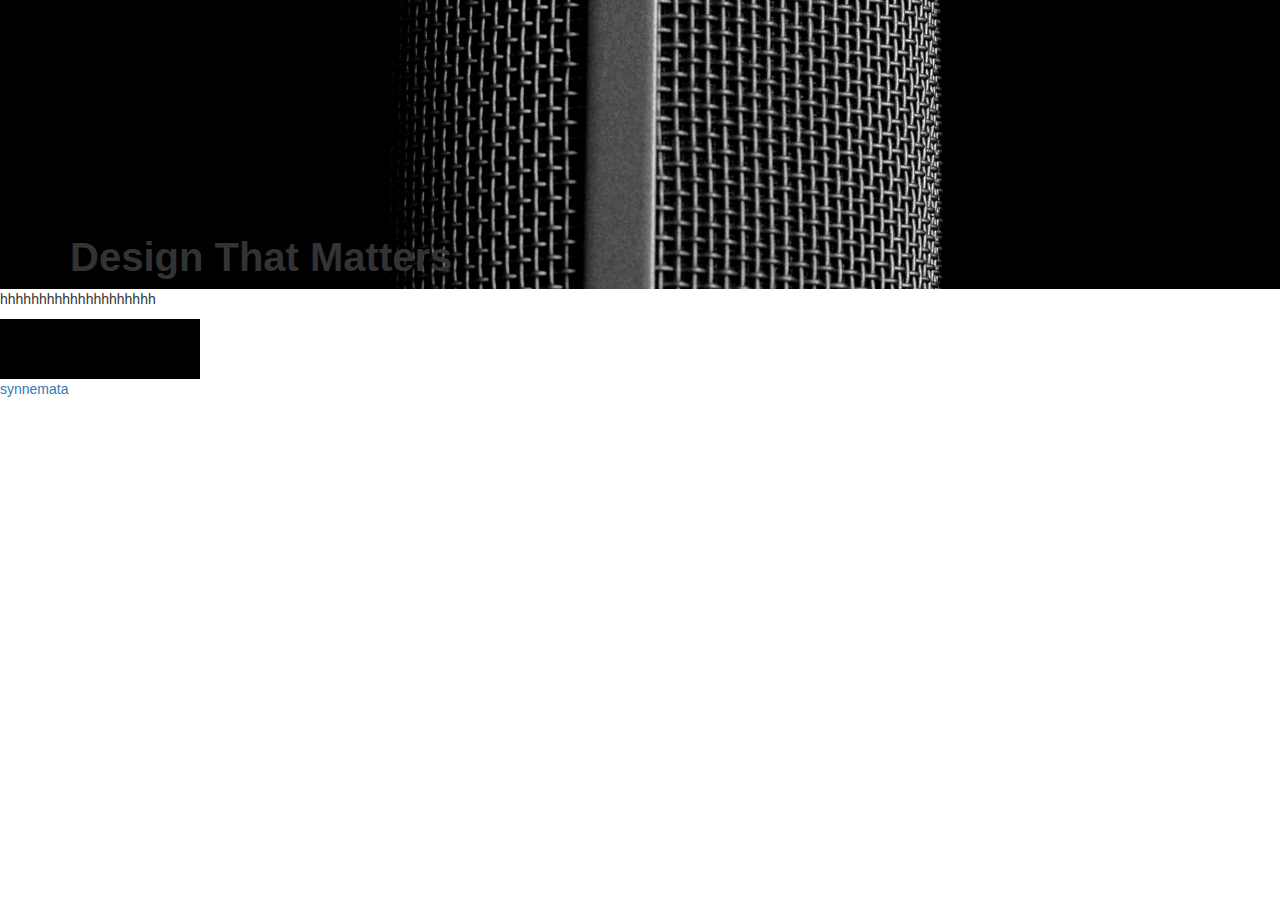
<file: kk.html>
<html>
<head>
    <link rel="stylesheet" href="https://maxcdn.bootstrapcdn.com/bootstrap/3.3.7/css/bootstrap.min.css">
    <script src="https://maxcdn.bootstrapcdn.com/bootstrap/3.3.7/js/bootstrap.min.js"></script>

    <style>
        .header{
            width: 100%;
            background-image: url('img/audio.jpg');
            background-repeat: no-repeat;
            background-position: center;
            background-size: cover;
        }
     .header h1{
                       font-size:40px;
                       font-weight:700;
                       margin-top:235px;
                        margin-left:auto
                }

       
          </style>
          <body>
 <div class="header">
<div class="container">
<div class="row text center">
<div class="col-lg-12">

<h1>Design That Matters</h1>

</div>
</div>
</div>
</div>
<p>hhhhhhhhhhhhhhhhhhhh</p>
<div class="svg-wrapper" id="c1-effect-3">
    <svg height="60" width="200" xmlns="http://www.w3.org/2000/svg">
      <rect width="100%" height="100%" />
      <div class="text"><a href="#c1-effect-2">synnemata</a></div>
    </svg>
          </body>


</html>
</file>
